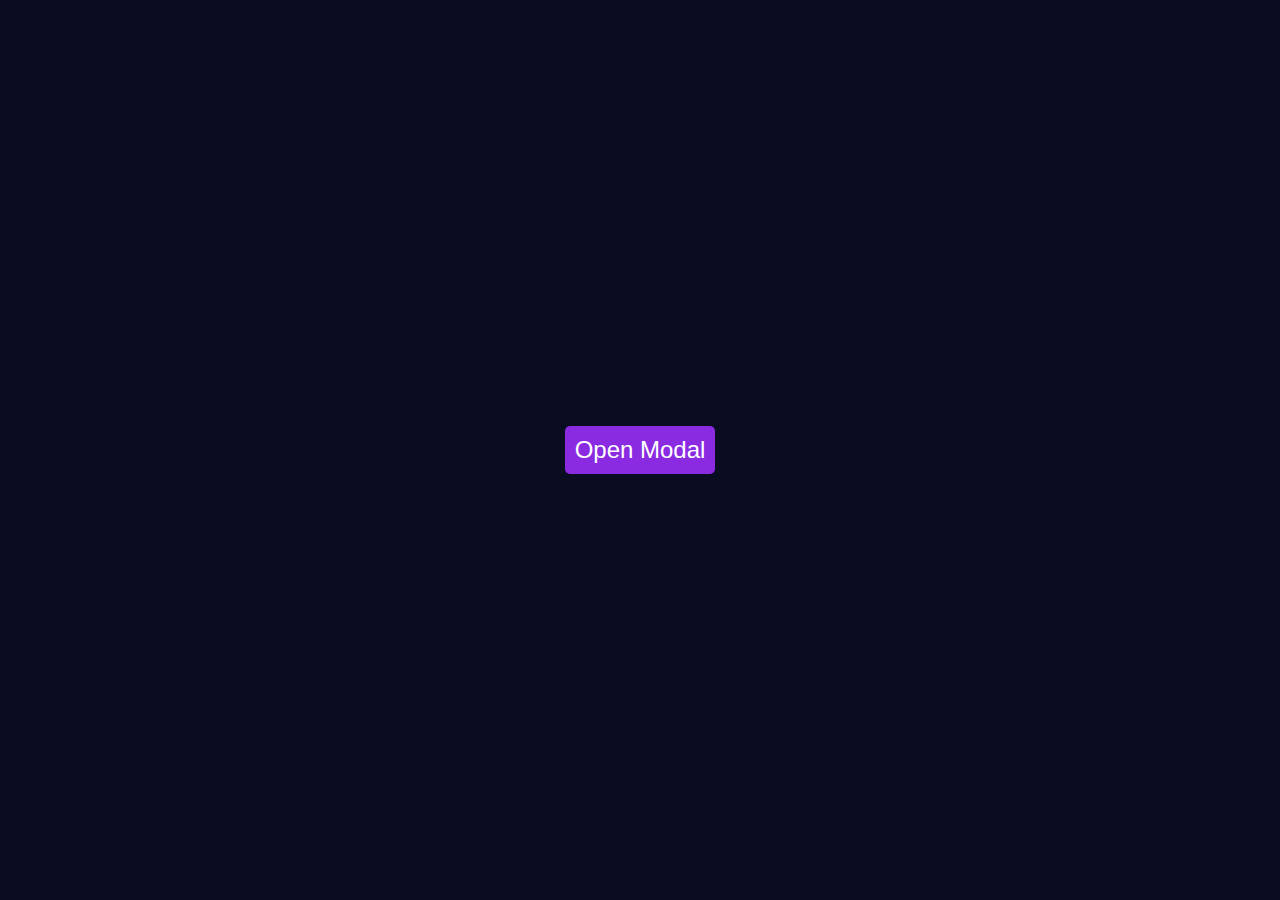
<file: JavaScript/dom-aula3/index.html>
<!DOCTYPE html>
<html lang="pt-br">
<head>
    <meta charset="UTF-8">
    <meta http-equiv="X-UA-Compatible" content="IE=edge">
    <meta name="viewport" content="width=device-width, initial-scale=1.0">
    <link rel="stylesheet" href="style.css">
    <title>Document</title>
</head>
<body>
    <button class="btnOpenModal">Open Modal</button>
</body>
</html>
</file>
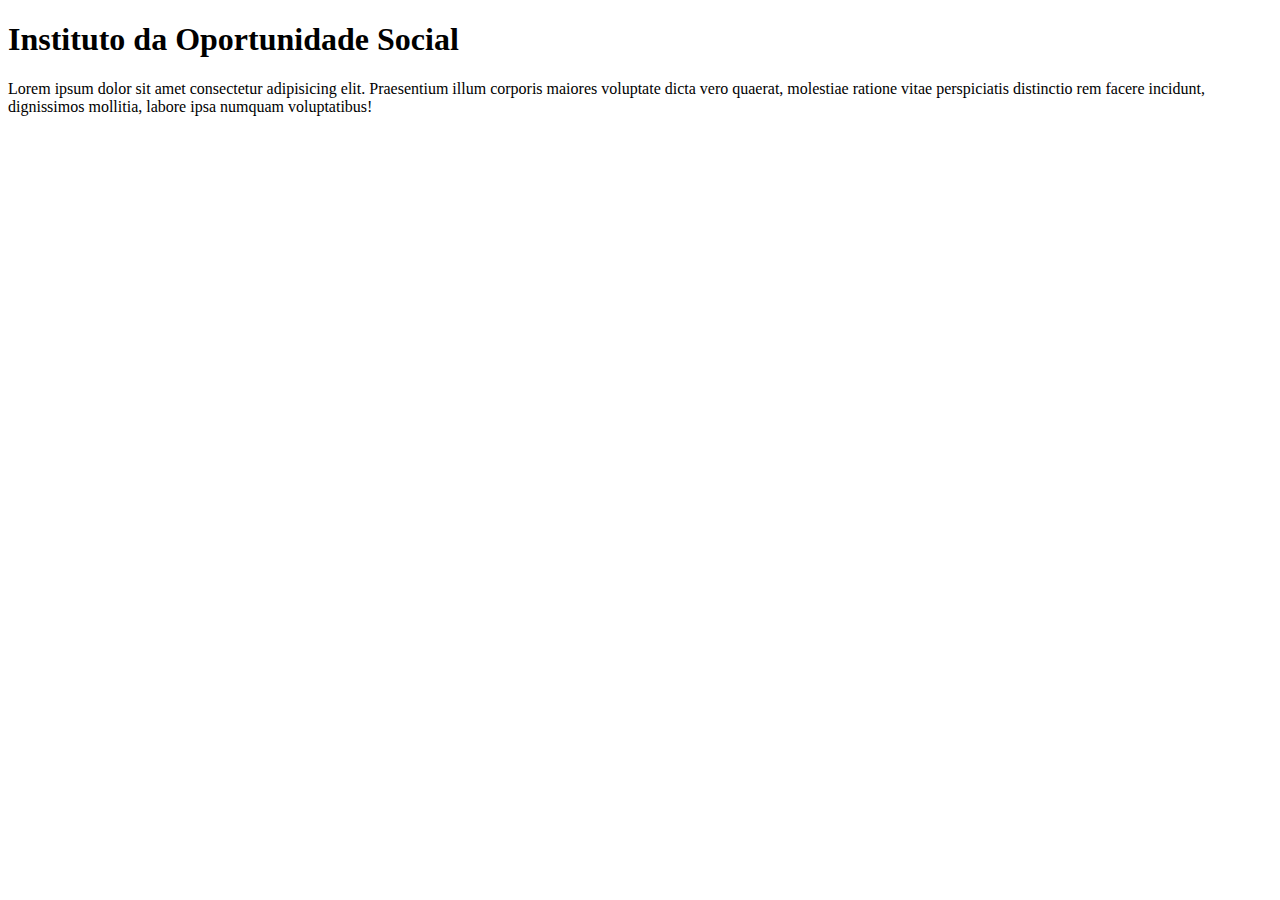
<file: JavaScript/Dom/index.html>
<!DOCTYPE html>
<html lang="en">
<head>
    <meta charset="UTF-8">
    <meta http-equiv="X-UA-Compatible" content="IE=edge">
    <meta name="viewport" content="width=device-width, initial-scale=1.0">
    <title>Dom</title>
</head>
<body>
    <h1>Título</h1>
    <p>Lorem ipsum dolor sit amet consectetur adipisicing elit. Praesentium illum corporis maiores voluptate dicta vero quaerat, molestiae ratione vitae perspiciatis distinctio rem facere incidunt, dignissimos mollitia, labore ipsa numquam voluptatibus!</p> 
    <script src="scripts.js"> </script>
</body>
</html>
</file>
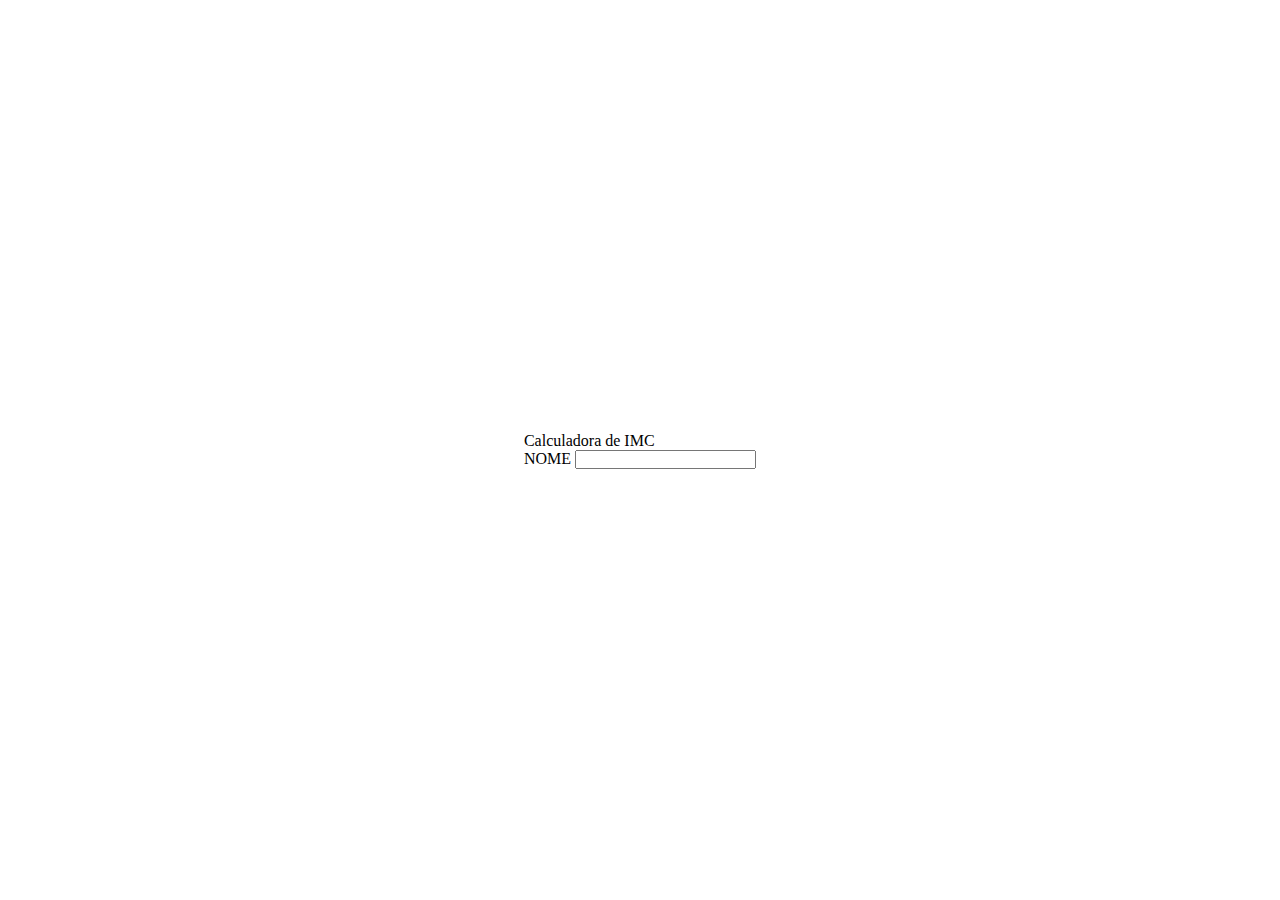
<file: JavaScript/Dom/imc.html>
<!DOCTYPE html>
<html lang="en">
<head>
    <meta charset="UTF-8">
    <meta http-equiv="X-UA-Compatible" content="IE=edge">
    <meta name="viewport" content="width=device-width, initial-scale=1.0">
    <link rel="stylesheet" href="imc.css">
    <title>IMC</title>
</head>
<body>
    <main>
        <div class="container">
         <div class="titulo"> Calculadora de IMC </div>

            <div class="input">
                <label for="">NOME</label> <input type="text" id="nome">
            </div>
            
    </main>
    <script src="imc.js"></script>
</body>
</html>
</file>
<file: JavaScript/dom-aula3/style.css>
*{
    margin: 0;
    padding: 0;
    font-family: Arial, Helvetica, sans-serif;
}

body{
    width: 100vw;
    height: 100vh;
    display: flex;
    align-items: center;
    justify-content: center;
    background-color: #0a0c21;
}

.btnOpenModal{
    font-size: x-large;
    padding: 10px;
    border: none;
    border-radius: 5px;
    background-color: blueviolet;
    color: white;
    cursor: pointer;
}
</file>
<file: JavaScript/Dom/imc.css>
*{
    margin: 0;
    padding: 0;
}
main{
    width: 100vw;
    height: 100vh;
    display: flex;
    justify-content: center;
    align-items: center;
}
</file>
